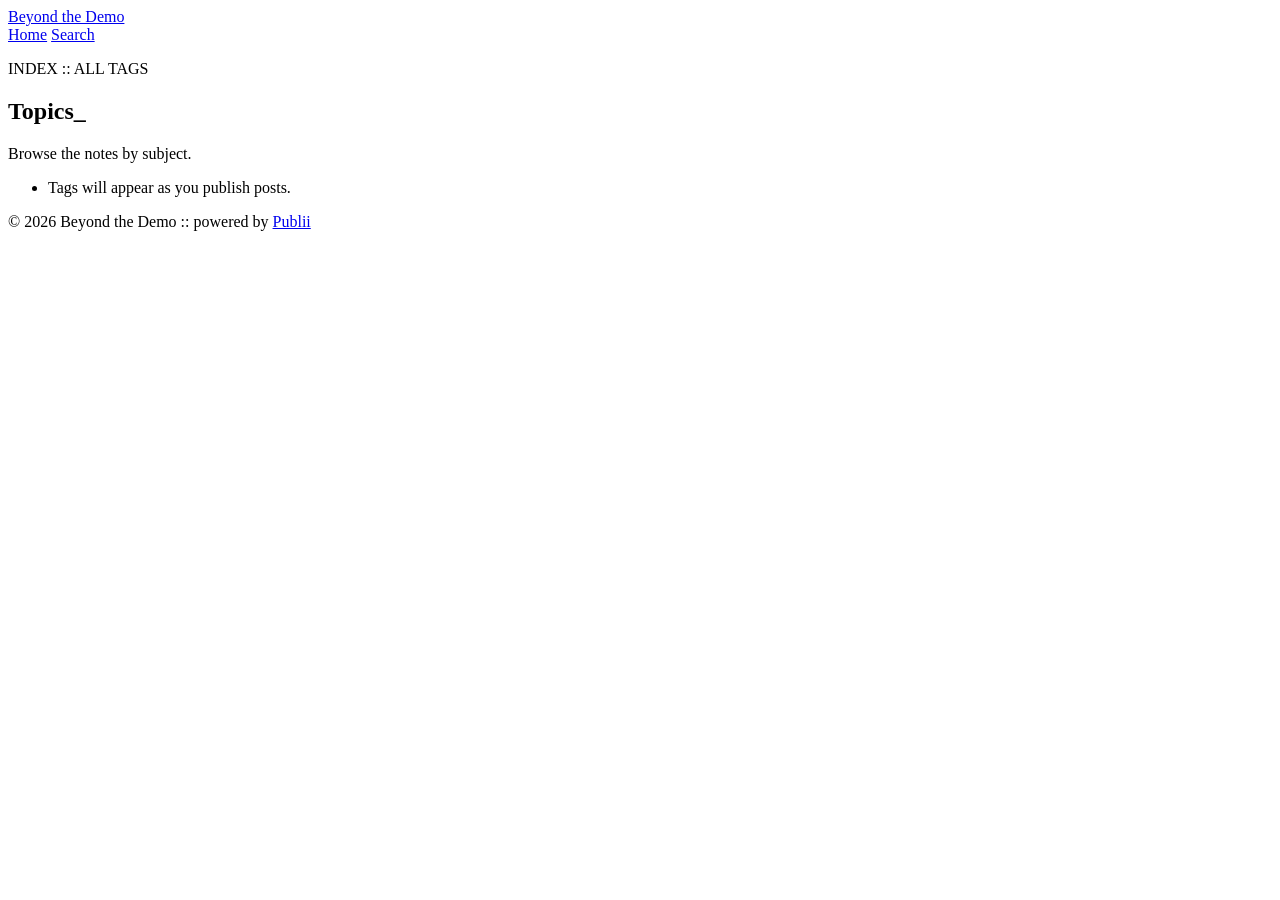
<file: tags/index.html>
<!doctype html><html lang="en-gb"><head><meta charset="utf-8"><meta name="viewport" content="width=device-width,initial-scale=1"><title>All tags - Beyond the Demo</title><meta name="robots" content="noindex, follow"><meta property="og:title" content="Beyond the Demo"><meta property="og:site_name" content="Beyond the Demo"><meta property="og:description" content=""><meta property="og:url" content="https://blog.dorzak.eu/tags/"><meta property="og:type" content="website"><link rel="stylesheet" href="https://blog.dorzak.eu/assets/css/main.css"><meta name="generator" content="Publii Open-Source CMS for Static Site"></head><body><div class="shell"><header class="site-header"><a class="brand" href="https://blog.dorzak.eu/" aria-label="Beyond the Demo home">Beyond the Demo</a><div class="signal" aria-hidden="true"></div><nav class="main-nav" aria-label="Main navigation"><a href="https://blog.dorzak.eu/">Home</a> <a class="search-link" href="https://blog.dorzak.eu/search.html">Search</a></nav></header><main id="content" class="content"><section class="archive-header"><p class="eyebrow">INDEX <span>::</span> ALL TAGS</p><h1>Topics<span class="cursor">_</span></h1><p>Browse the notes by subject.</p></section><ul class="all-tags"><li class="empty-state">Tags will appear as you publish posts.</li></ul></main><footer class="site-footer"><p>© 2026 Beyond the Demo <span class="prompt">::</span> powered by <a href="https://getpublii.com/">Publii</a></p></footer></div><script src="https://blog.dorzak.eu/assets/js/main.js" defer="defer"></script></body></html>
</file>
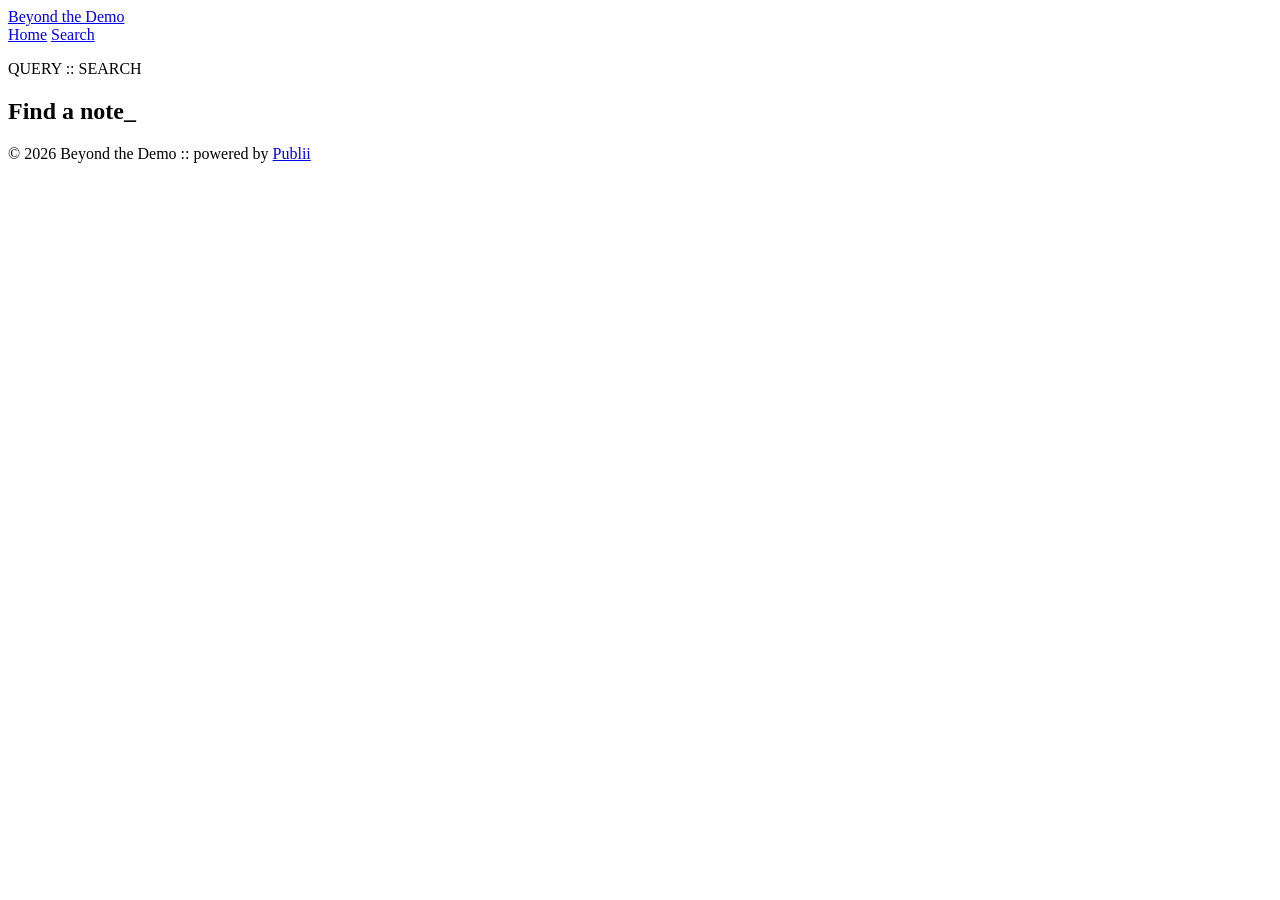
<file: search.html>
<!doctype html><html lang="en-gb"><head><meta charset="utf-8"><meta name="viewport" content="width=device-width,initial-scale=1"><title>Search - Beyond the Demo</title><meta name="robots" content="noindex, follow"><meta property="og:title" content="Beyond the Demo"><meta property="og:site_name" content="Beyond the Demo"><meta property="og:description" content=""><meta property="og:url" content="https://blog.dorzak.eu/"><meta property="og:type" content="website"><link rel="stylesheet" href="https://blog.dorzak.eu/assets/css/main.css"><meta name="generator" content="Publii Open-Source CMS for Static Site"></head><body><div class="shell"><header class="site-header"><a class="brand" href="https://blog.dorzak.eu/" aria-label="Beyond the Demo home">Beyond the Demo</a><div class="signal" aria-hidden="true"></div><nav class="main-nav" aria-label="Main navigation"><a href="https://blog.dorzak.eu/">Home</a> <a class="search-link" href="https://blog.dorzak.eu/search.html">Search</a></nav></header><main id="content" class="content"><section class="archive-header"><p class="eyebrow">QUERY <span>::</span> SEARCH</p><h1>Find a note<span class="cursor">_</span></h1></section><div class="post-list"></div></main><footer class="site-footer"><p>© 2026 Beyond the Demo <span class="prompt">::</span> powered by <a href="https://getpublii.com/">Publii</a></p></footer></div><script src="https://blog.dorzak.eu/assets/js/main.js" defer="defer"></script></body></html>
</file>
